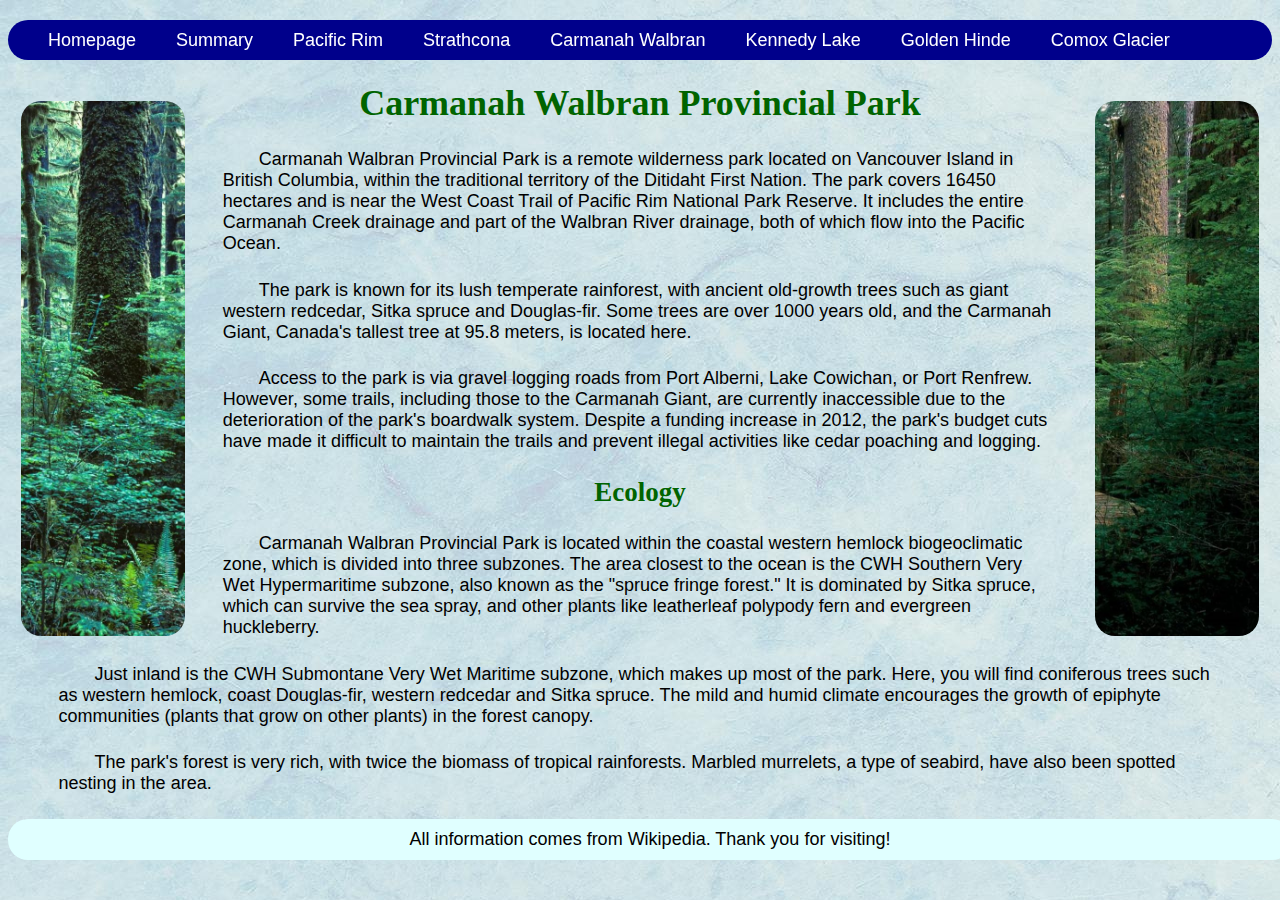
<file: carmanah.html>
<!--Chengan Tian, 667674683-->
<!DOCTYPE html>
<html lang="en">
<head>
    <meta charset="UTF-8">
    <meta name="viewport" content="width=device-width, initial-scale=1.0">
    <title>Carmanah Walbran Provincial Park</title>
    <link rel="stylesheet" type="text/css" href="css/index.css">
    <style type="text/css">
        h1, h2{
            text-align: center;
        }
        p{
            margin: 2% 4%;
        }
        /*pictures are floating on two sides*/
        .img1{
            float: left;
            width: 13%;
            margin: 2% 3% 2% 1%;
            border-radius: 20px;
        }
        .img2{
            float: right;
            width: 13%;
            margin: 2% 1% 2% 3%;
            border-radius: 20px;
        }
    </style>
</head>
<body>
    <nav class="navbar">
        <ul class="navbarul">
            <li class="navbarli"><a class="navbarlia" href="index.html">Homepage</a></li>
            <li class="navbarli"><a class="navbarlia" href="summary.html">Summary</a></li>
            <li class="navbarli"><a class="navbarlia" href="pacificrim.html">Pacific Rim</a></li>
            <li class="navbarli"><a class="navbarlia" href="strathcona.html">Strathcona</a></li>
            <li class="navbarli"><a class="navbarlia" href="carmanah.html">Carmanah Walbran</a></li>
            <li class="navbarli"><a class="navbarlia" href="kennedylake.html">Kennedy Lake</a></li>
            <li class="navbarli"><a class="navbarlia" href="goldenhinde.html">Golden Hinde</a></li>
            <li class="navbarli"><a class="navbarlia" href="comoxglacier.html">Comox Glacier</a></li>
        </ul>
    </nav>

    <img class="img1" src="img/vancouverisland5.jpg" alt="Carmanah Walbran Provincial Park">
    <img class="img2" src="img/vancouverisland6.jpg" alt="Carmanah Walbran Provincial Park">

    <h1>Carmanah Walbran Provincial Park</h1>
    <p>Carmanah Walbran Provincial Park is a remote wilderness park located on Vancouver Island in British Columbia, within the traditional territory of the Ditidaht First Nation. The park covers 16450 hectares and is near the West Coast Trail of Pacific Rim National Park Reserve. It includes the entire Carmanah Creek drainage and part of the Walbran River drainage, both of which flow into the Pacific Ocean.</p>
    <p>The park is known for its lush temperate rainforest, with ancient old-growth trees such as giant western redcedar, Sitka spruce and Douglas-fir. Some trees are over 1000 years old, and the Carmanah Giant, Canada's tallest tree at 95.8 meters, is located here.</p>
    <p>Access to the park is via gravel logging roads from Port Alberni, Lake Cowichan, or Port Renfrew. However, some trails, including those to the Carmanah Giant, are currently inaccessible due to the deterioration of the park's boardwalk system. Despite a funding increase in 2012, the park's budget cuts have made it difficult to maintain the trails and prevent illegal activities like cedar poaching and logging.</p>

    <h2>Ecology</h2>
    <p>Carmanah Walbran Provincial Park is located within the coastal western hemlock biogeoclimatic zone, which is divided into three subzones. The area closest to the ocean is the CWH Southern Very Wet Hypermaritime subzone, also known as the "spruce fringe forest." It is dominated by Sitka spruce, which can survive the sea spray, and other plants like leatherleaf polypody fern and evergreen huckleberry.</p>
    <p>Just inland is the CWH Submontane Very Wet Maritime subzone, which makes up most of the park. Here, you will find coniferous trees such as western hemlock, coast Douglas-fir, western redcedar and Sitka spruce. The mild and humid climate encourages the growth of epiphyte communities (plants that grow on other plants) in the forest canopy.</p>
    <p>The park's forest is very rich, with twice the biomass of tropical rainforests. Marbled murrelets, a type of seabird, have also been spotted nesting in the area.</p>

    <div class="bottom">  
        All information comes from Wikipedia. Thank you for visiting!
    </div>
</body>
</html>
</file>
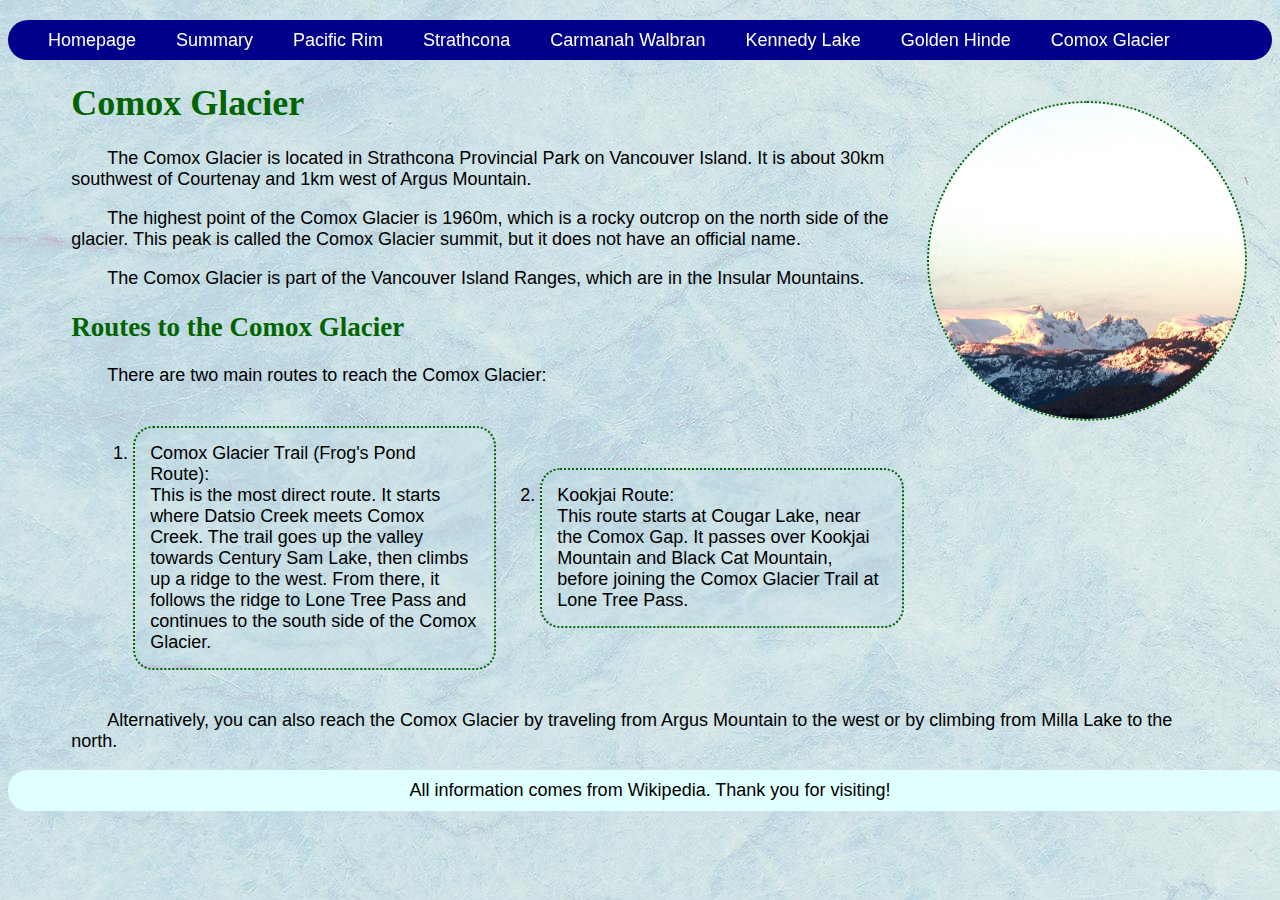
<file: comoxglacier.html>
<!--Chengan Tian, 667674683-->
<!DOCTYPE html>
<html lang="en">
<head>
    <meta charset="UTF-8">
    <meta name="viewport" content="width=device-width, initial-scale=1.0">
    <title>Comox Glacier</title>
    <link rel="stylesheet" type="text/css" href="css/index.css">
    <style type="text/css">
        .div1{
            margin: 0px 5%;
        }
        .li{
            float: left;
            width: 30%;
            margin: 2%;
            border: 2px dotted darkgreen;
            border-radius: 20px;
            padding: 15px;
            background-image: url('../img/background1.jpg');
            background-color: lightblue;
        }
        .img1{
            float: right;
            margin: 25px;
            width: 25%;
            border-radius: 100%;
            border: 2px dotted darkgreen;
        }
    </style>
</head>
<body>
    <nav class="navbar">
        <ul class="navbarul">
            <li class="navbarli"><a class="navbarlia" href="index.html">Homepage</a></li>
            <li class="navbarli"><a class="navbarlia" href="summary.html">Summary</a></li>
            <li class="navbarli"><a class="navbarlia" href="pacificrim.html">Pacific Rim</a></li>
            <li class="navbarli"><a class="navbarlia" href="strathcona.html">Strathcona</a></li>
            <li class="navbarli"><a class="navbarlia" href="carmanah.html">Carmanah Walbran</a></li>
            <li class="navbarli"><a class="navbarlia" href="kennedylake.html">Kennedy Lake</a></li>
            <li class="navbarli"><a class="navbarlia" href="goldenhinde.html">Golden Hinde</a></li>
            <li class="navbarli"><a class="navbarlia" href="comoxglacier.html">Comox Glacier</a></li>
        </ul>
    </nav>

    <img class="img1" src="img/vancouverisland9.jpg" alt="Comox Glacier">

    <div class="div1">
        <h1>Comox Glacier</h1>
        <p>The Comox Glacier is located in Strathcona Provincial Park on Vancouver Island. It is about 30km southwest of Courtenay and 1km west of Argus Mountain.</p>
        <p>The highest point of the Comox Glacier is 1960m, which is a rocky outcrop on the north side of the glacier. This peak is called the Comox Glacier summit, but it does not have an official name.</p>
        <p>The Comox Glacier is part of the Vancouver Island Ranges, which are in the Insular Mountains.</p>

        <h2>Routes to the Comox Glacier</h2>
        <p>There are two main routes to reach the Comox Glacier:</p>
        <ol>
            <li class="li">Comox Glacier Trail (Frog's Pond Route): <br> This is the most direct route. It starts where Datsio Creek meets Comox Creek. The trail goes up the valley towards Century Sam Lake, then climbs up a ridge to the west. From there, it follows the ridge to Lone Tree Pass and continues to the south side of the Comox Glacier.</li>
            <li class="li">Kookjai Route: <br> This route starts at Cougar Lake, near the Comox Gap. It passes over Kookjai Mountain and Black Cat Mountain, before joining the Comox Glacier Trail at Lone Tree Pass.</li>
        </ol>
        <div class="clearfloat"></div>
        <p>Alternatively, you can also reach the Comox Glacier by traveling from Argus Mountain to the west or by climbing from Milla Lake to the north.</p>
    </div>
    <div class="bottom">  
        All information comes from Wikipedia. Thank you for visiting!
    </div>
</body>
</html>
</file>
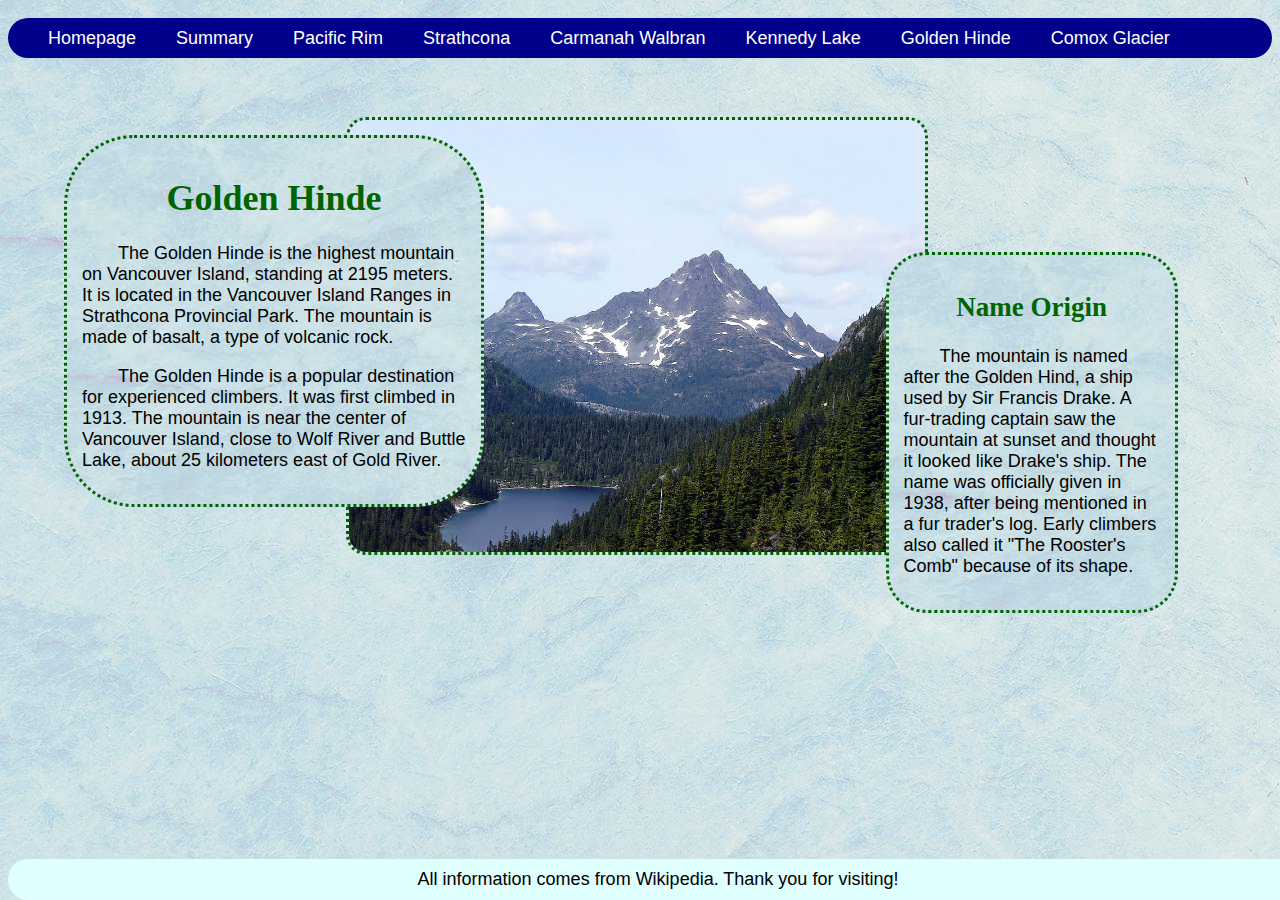
<file: goldenhinde.html>
<!--Chengan Tian, 667674683-->
<!DOCTYPE html>
<html lang="en">
<head>
    <meta charset="UTF-8">
    <meta name="viewport" content="width=device-width, initial-scale=1.0">
    <title>Golden Hinde</title>
    <link rel="stylesheet" type="text/css" href="css/index.css">
    <style type="text/css">
        h1, h2{
            text-align: center;
        }
        .div1{
            position: absolute;
            top: 15%;
            left: 5%;
            width: 30%;
            padding: 15px;
            border: 3px dotted darkgreen;
            border-radius: 70px;
            background-image: url('../img/background1.jpg');
            background-color: lightblue;
        }
        .div2{
            position: absolute;
            top: 28%;
            right: 8%;
            width: 20%;
            padding: 15px;
            border: 3px dotted darkgreen;
            border-radius: 40px;
            background-image: url('../img/background1.jpg');
            background-color: lightblue;
        }
        .img1{
            position: absolute;
            top: 13%;
            left: 27%;
            width: 45%;
            border: 3px dotted darkgreen;
            border-radius: 20px;
            z-index: -10;
        }
        .bottom{
            position: fixed;
            bottom: 0px;
            width: 100%;
            padding: 10px;
            border-radius: 20px;
            text-align: center;
            background-color: lightcyan;
            z-index: -1;
        }
    </style>
</head>
<body>
    <nav class="navbar">
        <ul class="navbarul">
            <li class="navbarli"><a class="navbarlia" href="index.html">Homepage</a></li>
            <li class="navbarli"><a class="navbarlia" href="summary.html">Summary</a></li>
            <li class="navbarli"><a class="navbarlia" href="pacificrim.html">Pacific Rim</a></li>
            <li class="navbarli"><a class="navbarlia" href="strathcona.html">Strathcona</a></li>
            <li class="navbarli"><a class="navbarlia" href="carmanah.html">Carmanah Walbran</a></li>
            <li class="navbarli"><a class="navbarlia" href="kennedylake.html">Kennedy Lake</a></li>
            <li class="navbarli"><a class="navbarlia" href="goldenhinde.html">Golden Hinde</a></li>
            <li class="navbarli"><a class="navbarlia" href="comoxglacier.html">Comox Glacier</a></li>
        </ul>
    </nav>

    <div class="div1">
        <h1>Golden Hinde</h1>
        <p>The Golden Hinde is the highest mountain on Vancouver Island, standing at 2195 meters. It is located in the Vancouver Island Ranges in Strathcona Provincial Park. The mountain is made of basalt, a type of volcanic rock.</p>
        <p>The Golden Hinde is a popular destination for experienced climbers. It was first climbed in 1913. The mountain is near the center of Vancouver Island, close to Wolf River and Buttle Lake, about 25 kilometers east of Gold River.</p>
    </div>

    <div class="div2">
        <h2>Name Origin</h2>
        <p>The mountain is named after the Golden Hind, a ship used by Sir Francis Drake. A fur-trading captain saw the mountain at sunset and thought it looked like Drake's ship. The name was officially given in 1938, after being mentioned in a fur trader's log. Early climbers also called it "The Rooster's Comb" because of its shape.</p>
    </div>
    
    <img class="img1" src="img/vancouverisland8.jpg" alt="Golden Hinde">
    <div class="clearfloat"></div>

    <div class="bottom">  
        All information comes from Wikipedia. Thank you for visiting!
    </div>
</body>
</html>
</file>
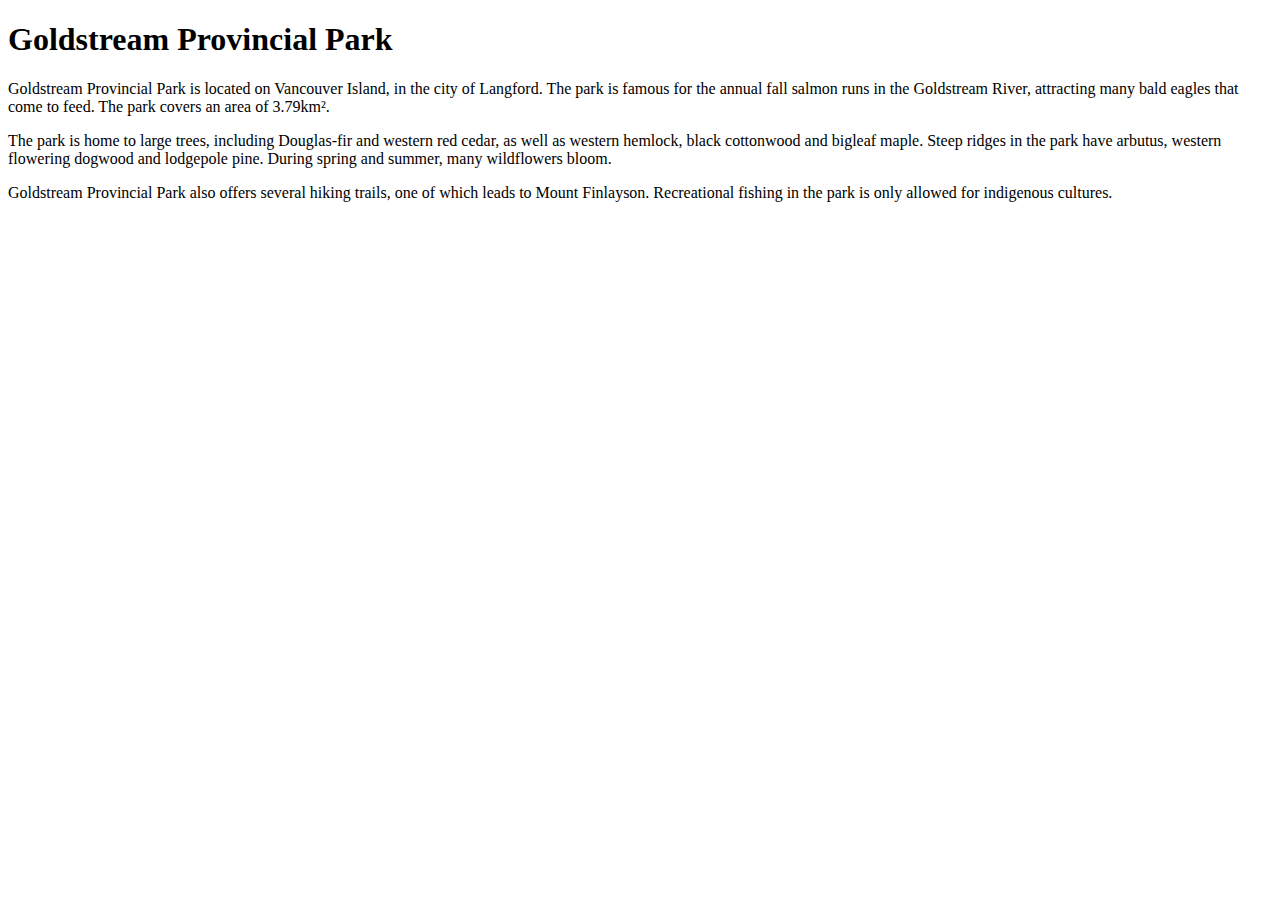
<file: goldstream.html>
<!DOCTYPE html>
<html lang="en">
<head>
    <meta charset="UTF-8">
    <meta name="viewport" content="width=device-width, initial-scale=1.0">
    <title>Document</title>
</head>
<body>
    <h1>Goldstream Provincial Park</h1>
    <p>Goldstream Provincial Park is located  on Vancouver Island, in the city of Langford. The park is famous for the annual fall salmon runs in the Goldstream River, attracting many bald eagles that come to feed. The park covers an area of 3.79km².</p>
    <p>The park is home to large trees, including Douglas-fir and western red cedar, as well as western hemlock, black cottonwood and bigleaf maple. Steep ridges in the park have arbutus, western flowering dogwood and lodgepole pine. During spring and summer, many wildflowers bloom.</p>
    <p>Goldstream Provincial Park also offers several hiking trails, one of which leads to Mount Finlayson. Recreational fishing in the park is only allowed for indigenous cultures.</p>
</body>
</html>
</file>
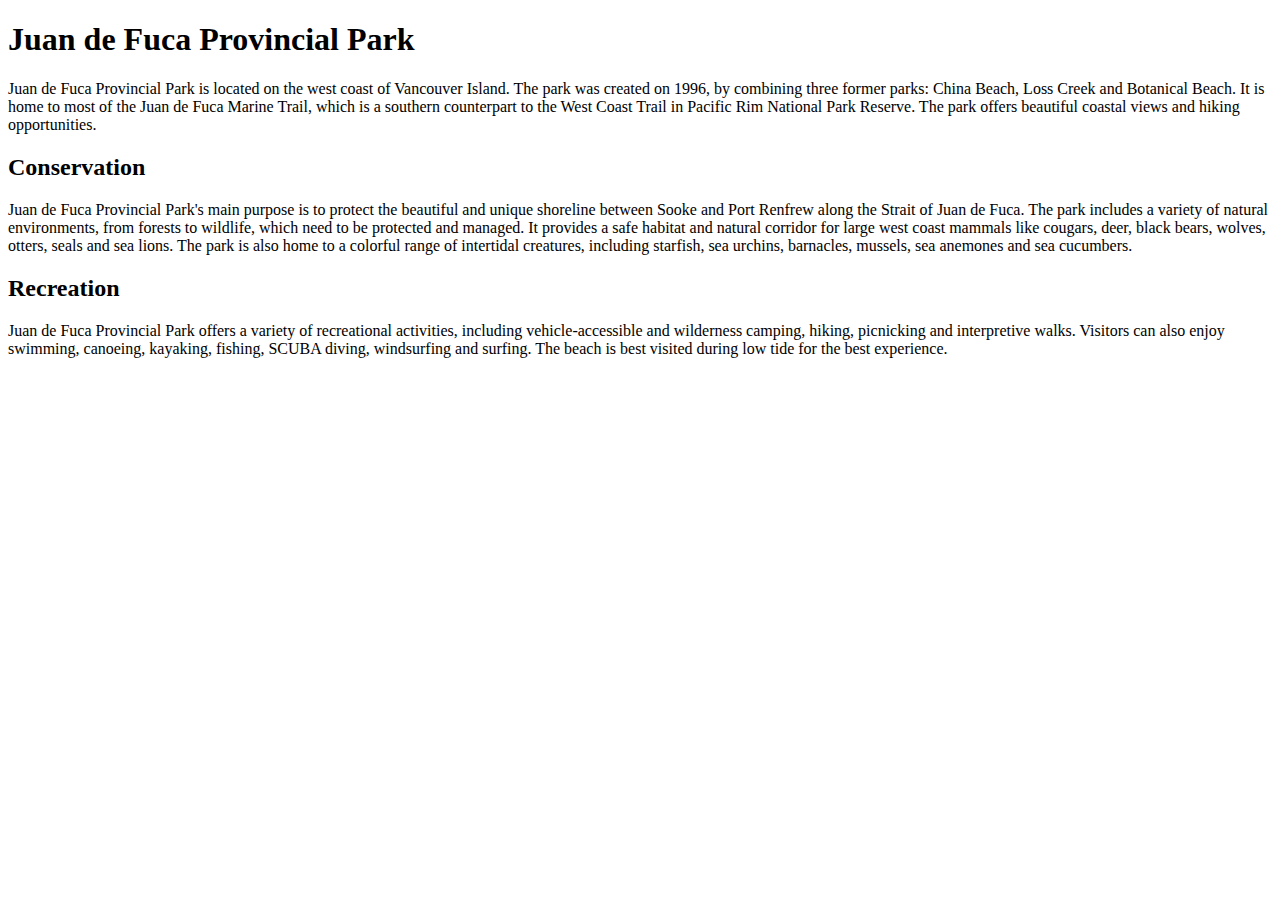
<file: juandefuca.html>
<!DOCTYPE html>
<html lang="en">
<head>
    <meta charset="UTF-8">
    <meta name="viewport" content="width=device-width, initial-scale=1.0">
    <title>Document</title>
</head>
<body>
    <h1>Juan de Fuca Provincial Park</h1>
    <p>Juan de Fuca Provincial Park is located on the west coast of Vancouver Island. The park was created on 1996, by combining three former parks: China Beach, Loss Creek and Botanical Beach. It is home to most of the Juan de Fuca Marine Trail, which is a southern counterpart to the West Coast Trail in Pacific Rim National Park Reserve. The park offers beautiful coastal views and hiking opportunities.</p>

    <h2>Conservation</h2>
    <p>Juan de Fuca Provincial Park's main purpose is to protect the beautiful and unique shoreline between Sooke and Port Renfrew along the Strait of Juan de Fuca. The park includes a variety of natural environments, from forests to wildlife, which need to be protected and managed. It provides a safe habitat and natural corridor for large west coast mammals like cougars, deer, black bears, wolves, otters, seals and sea lions. The park is also home to a colorful range of intertidal creatures, including starfish, sea urchins, barnacles, mussels, sea anemones and sea cucumbers.</p>

    <h2>Recreation</h2>
    <p>Juan de Fuca Provincial Park offers a variety of recreational activities, including vehicle-accessible and wilderness camping, hiking, picnicking and interpretive walks. Visitors can also enjoy swimming, canoeing, kayaking, fishing, SCUBA diving, windsurfing and surfing. The beach is best visited during low tide for the best experience.</p>
</body>
</html>
</file>
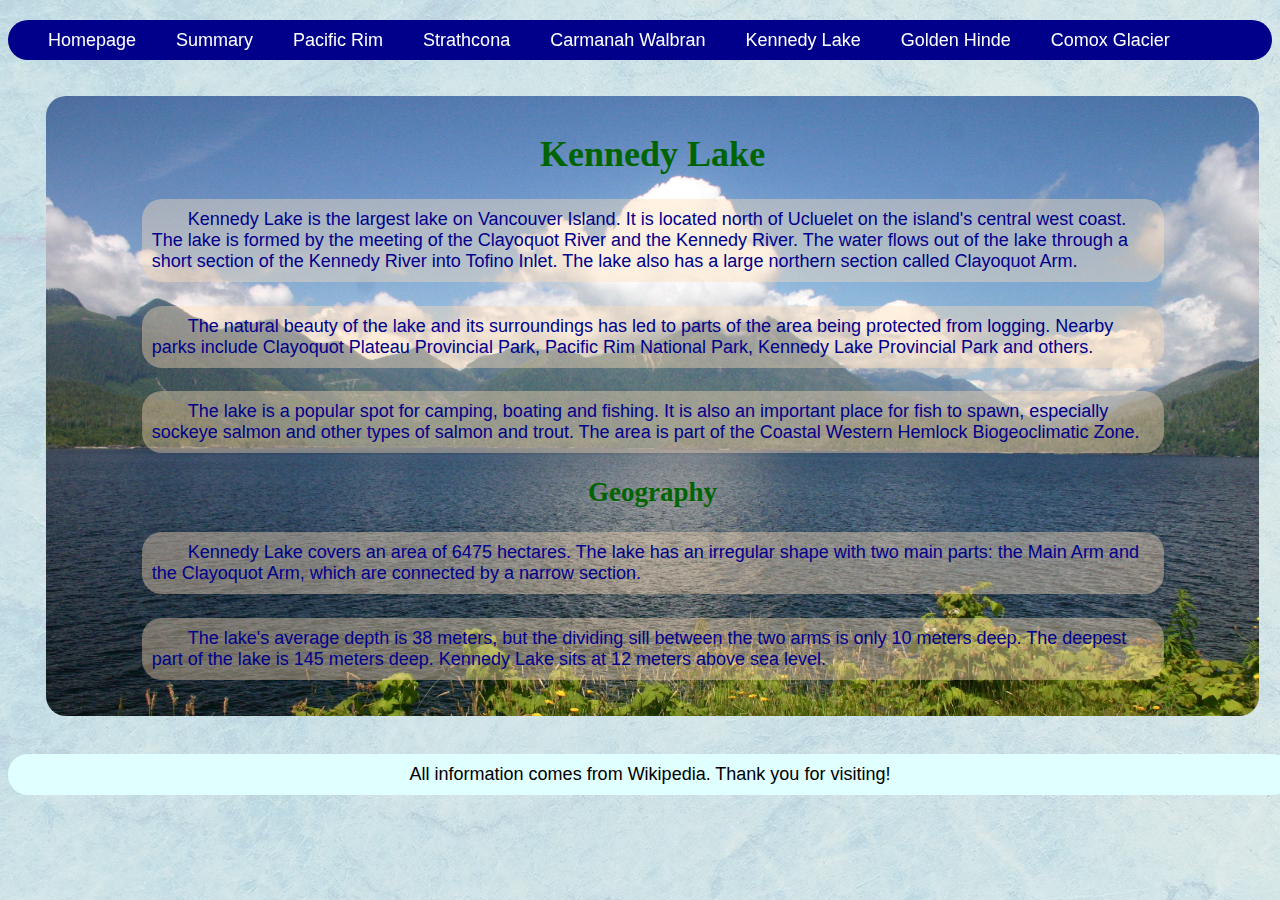
<file: kennedylake.html>
<!--Chengan Tian, 667674683-->
<!DOCTYPE html>
<html lang="en">
<head>
    <meta charset="UTF-8">
    <meta name="viewport" content="width=device-width, initial-scale=1.0">
    <title>Kennedy Lake</title>
    <link rel="stylesheet" type="text/css" href="css/index.css">
    <style type="text/css">
        h1, h2{
            color: darkgreen;
            text-align: center;
        }
        p{
            /*make the background translucent, let a be 0.4*/
            background-color: rgba(255, 223, 186, 0.4);
            border-radius: 20px;
            padding: 10px;
            margin: 2% 7%;
        }
        .div1{
            width: 94%;
            margin: 3%;
            padding: 1%;
            border-radius: 20px;
            color: darkblue;
            background-image: url('img/vancouverisland7.jpg');
            background-repeat: no-repeat;
            background-size: cover;
        }
    </style>
</head>
<body>
    <nav class="navbar">
        <ul class="navbarul">
            <li class="navbarli"><a class="navbarlia" href="index.html">Homepage</a></li>
            <li class="navbarli"><a class="navbarlia" href="summary.html">Summary</a></li>
            <li class="navbarli"><a class="navbarlia" href="pacificrim.html">Pacific Rim</a></li>
            <li class="navbarli"><a class="navbarlia" href="strathcona.html">Strathcona</a></li>
            <li class="navbarli"><a class="navbarlia" href="carmanah.html">Carmanah Walbran</a></li>
            <li class="navbarli"><a class="navbarlia" href="kennedylake.html">Kennedy Lake</a></li>
            <li class="navbarli"><a class="navbarlia" href="goldenhinde.html">Golden Hinde</a></li>
            <li class="navbarli"><a class="navbarlia" href="comoxglacier.html">Comox Glacier</a></li>
        </ul>
    </nav>

    <div class="div1">
        <h1>Kennedy Lake</h1>
        <p>Kennedy Lake is the largest lake on Vancouver Island. It is located north of Ucluelet on the island's central west coast. The lake is formed by the meeting of the Clayoquot River and the Kennedy River. The water flows out of the lake through a short section of the Kennedy River into Tofino Inlet. The lake also has a large northern section called Clayoquot Arm.</p>
        <p>The natural beauty of the lake and its surroundings has led to parts of the area being protected from logging. Nearby parks include Clayoquot Plateau Provincial Park, Pacific Rim National Park, Kennedy Lake Provincial Park and others.</p>
        <p>The lake is a popular spot for camping, boating and fishing. It is also an important place for fish to spawn, especially sockeye salmon and other types of salmon and trout. The area is part of the Coastal Western Hemlock Biogeoclimatic Zone.</p>

        <h2>Geography</h2>
        <p>Kennedy Lake covers an area of 6475 hectares. The lake has an irregular shape with two main parts: the Main Arm and the Clayoquot Arm, which are connected by a narrow section.</p>
        <p>The lake's average depth is 38 meters, but the dividing sill between the two arms is only 10 meters deep. The deepest part of the lake is 145 meters deep. Kennedy Lake sits at 12 meters above sea level.</p>
    </div>

    <div class="bottom">  
        All information comes from Wikipedia. Thank you for visiting!
    </div>
</body>
</html>
</file>
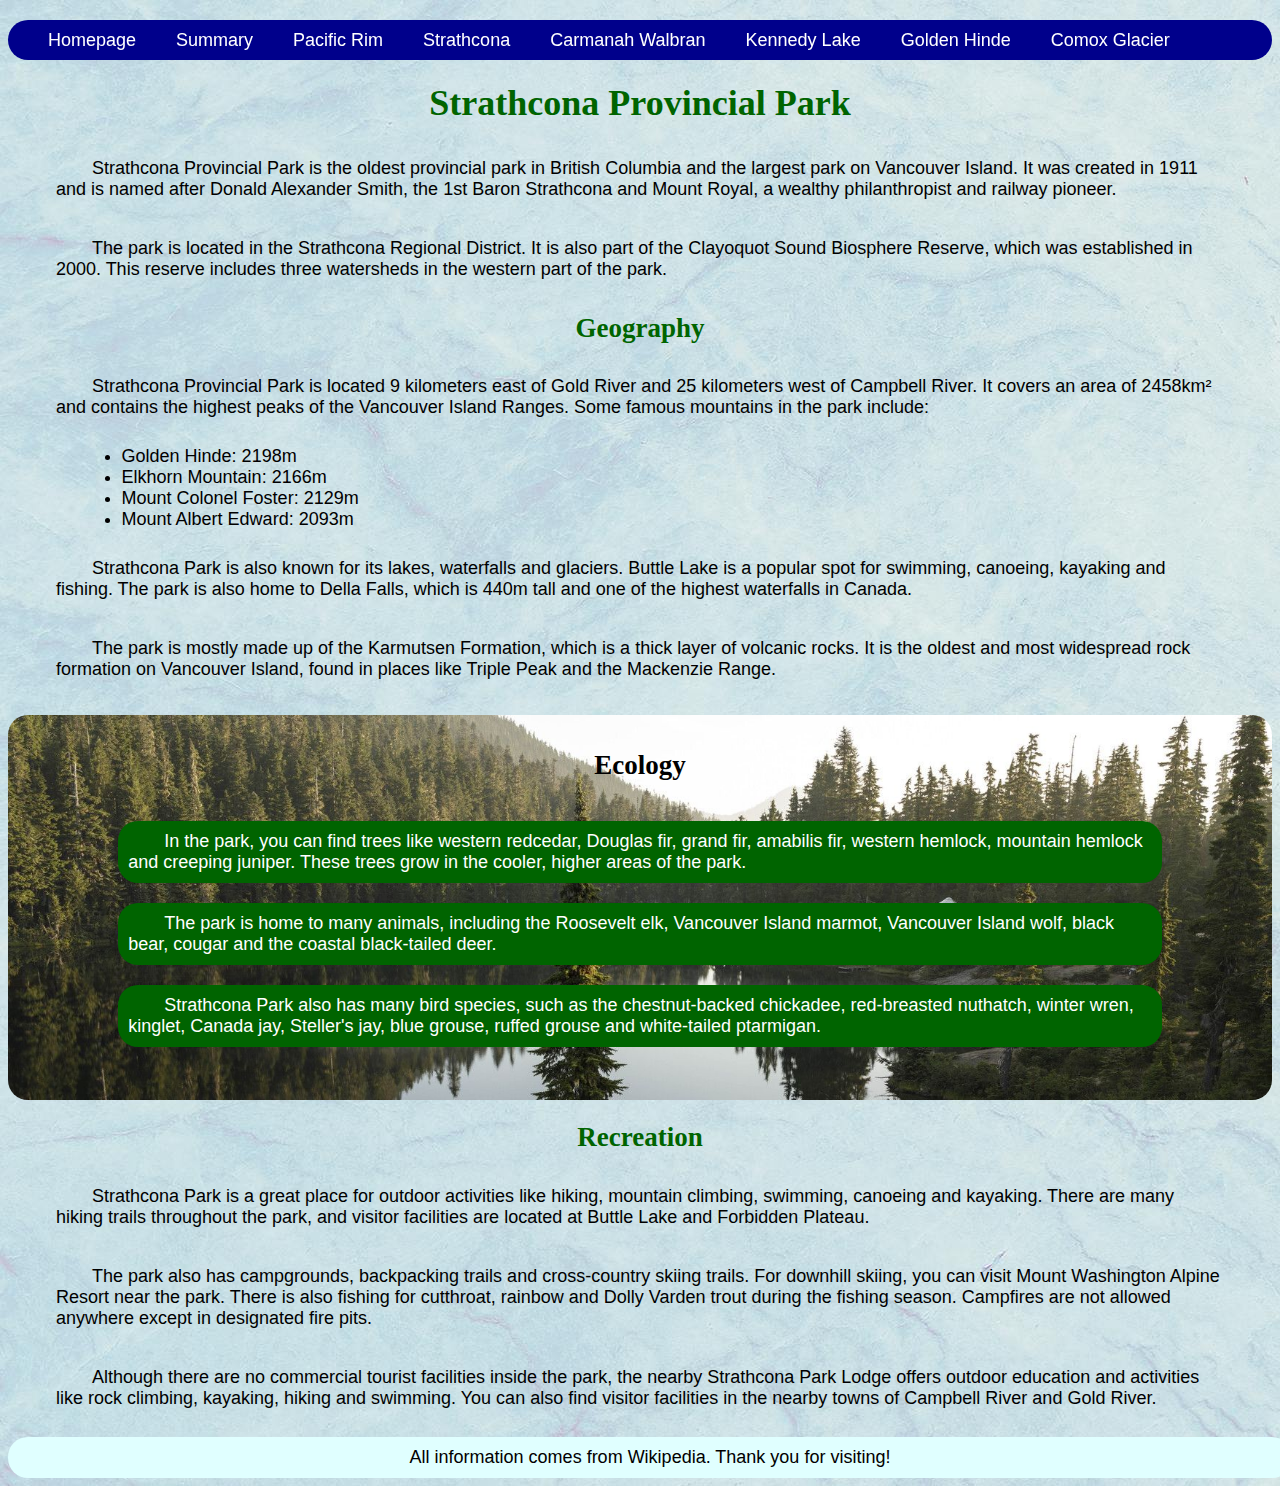
<file: strathcona.html>
<!--Chengan Tian, 667674683-->
<!DOCTYPE html>
<html lang="en">
<head>
    <meta charset="UTF-8">
    <meta name="viewport" content="width=device-width, initial-scale=1.0">
    <title>Strathcona Provincial Park</title>
    <link rel="stylesheet" type="text/css" href="css/index.css">
    <style type="text/css">
        h1, h2{
            text-align: center;
        }
        p{
            border-radius: 20px;
            padding: 10px;
        }
        .div1{
            margin: 0px 3%;
        }
        .div2{
            margin: 0px 3%;
        }
        /*a picture is behind some text*/
        .div3{
            margin-top: 25px;
            padding: 1% 2%;
            border-radius: 20px;
            background-image: url('img/vancouverisland4.jpg');
            background-size: cover;
            background-repeat: no-repeat;
            color: white;
        }
        .div4{
            margin: 0px 3%;
        }
    </style>
</head>
<body>
    <nav class="navbar">
        <ul class="navbarul">
            <li class="navbarli"><a class="navbarlia" href="index.html">Homepage</a></li>
            <li class="navbarli"><a class="navbarlia" href="summary.html">Summary</a></li>
            <li class="navbarli"><a class="navbarlia" href="pacificrim.html">Pacific Rim</a></li>
            <li class="navbarli"><a class="navbarlia" href="strathcona.html">Strathcona</a></li>
            <li class="navbarli"><a class="navbarlia" href="carmanah.html">Carmanah Walbran</a></li>
            <li class="navbarli"><a class="navbarlia" href="kennedylake.html">Kennedy Lake</a></li>
            <li class="navbarli"><a class="navbarlia" href="goldenhinde.html">Golden Hinde</a></li>
            <li class="navbarli"><a class="navbarlia" href="comoxglacier.html">Comox Glacier</a></li>
        </ul>
    </nav>

    <div class="div1">
        <h1>Strathcona Provincial Park</h1>
        <p>Strathcona Provincial Park is the oldest provincial park in British Columbia and the largest park on Vancouver Island. It was created in 1911 and is named after Donald Alexander Smith, the 1st Baron Strathcona and Mount Royal, a wealthy philanthropist and railway pioneer.</p>
        <p>The park is located in the Strathcona Regional District. It is also part of the Clayoquot Sound Biosphere Reserve, which was established in 2000. This reserve includes three watersheds in the western part of the park.</p>
    </div>

    <div class="div2">
        <h2>Geography</h2>
        <p>Strathcona Provincial Park is located 9 kilometers east of Gold River and 25 kilometers west of Campbell River. It covers an area of 2458km² and contains the highest peaks of the Vancouver Island Ranges. Some famous mountains in the park include:</p>
        <ul style="margin: 0px 3%">
            <li>Golden Hinde: 2198m</li>
            <li>Elkhorn Mountain: 2166m</li>
            <li>Mount Colonel Foster: 2129m</li>
            <li>Mount Albert Edward: 2093m</li>
        </ul>
        <p>Strathcona Park is also known for its lakes, waterfalls and glaciers. Buttle Lake is a popular spot for swimming, canoeing, kayaking and fishing. The park is also home to Della Falls, which is 440m tall and one of the highest waterfalls in Canada.</p>
        <p>The park is mostly made up of the Karmutsen Formation, which is a thick layer of volcanic rocks. It is the oldest and most widespread rock formation on Vancouver Island, found in places like Triple Peak and the Mackenzie Range.</p>
    </div>

    <div class="div3">
        <h2 style="color: black;">Ecology</h2>
        <p style="background-color: darkgreen; margin: 40px 7% 10px 7%;">In the park, you can find trees like western redcedar, Douglas fir, grand fir, amabilis fir, western hemlock, mountain hemlock and creeping juniper. These trees grow in the cooler, higher areas of the park.</p>
        <p style="background-color: darkgreen; margin: 20px 7%;">The park is home to many animals, including the Roosevelt elk, Vancouver Island marmot, Vancouver Island wolf, black bear, cougar and the coastal black-tailed deer.</p>
        <p style="background-color: darkgreen; margin: 10px 7% 40px 7%;">Strathcona Park also has many bird species, such as the chestnut-backed chickadee, red-breasted nuthatch, winter wren, kinglet, Canada jay, Steller's jay, blue grouse, ruffed grouse and white-tailed ptarmigan.</p>
    </div>

    <div class="div4">
        <h2>Recreation</h2>
        <p>Strathcona Park is a great place for outdoor activities like hiking, mountain climbing, swimming, canoeing and kayaking. There are many hiking trails throughout the park, and visitor facilities are located at Buttle Lake and Forbidden Plateau.</p>
        <p>The park also has campgrounds, backpacking trails and cross-country skiing trails. For downhill skiing, you can visit Mount Washington Alpine Resort near the park. There is also fishing for cutthroat, rainbow and Dolly Varden trout during the fishing season. Campfires are not allowed anywhere except in designated fire pits.</p>
        <p>Although there are no commercial tourist facilities inside the park, the nearby Strathcona Park Lodge offers outdoor education and activities like rock climbing, kayaking, hiking and swimming. You can also find visitor facilities in the nearby towns of Campbell River and Gold River.</p>
    </div>

    <div class="bottom">  
        All information comes from Wikipedia. Thank you for visiting!
    </div>
</body>
</html>
</file>
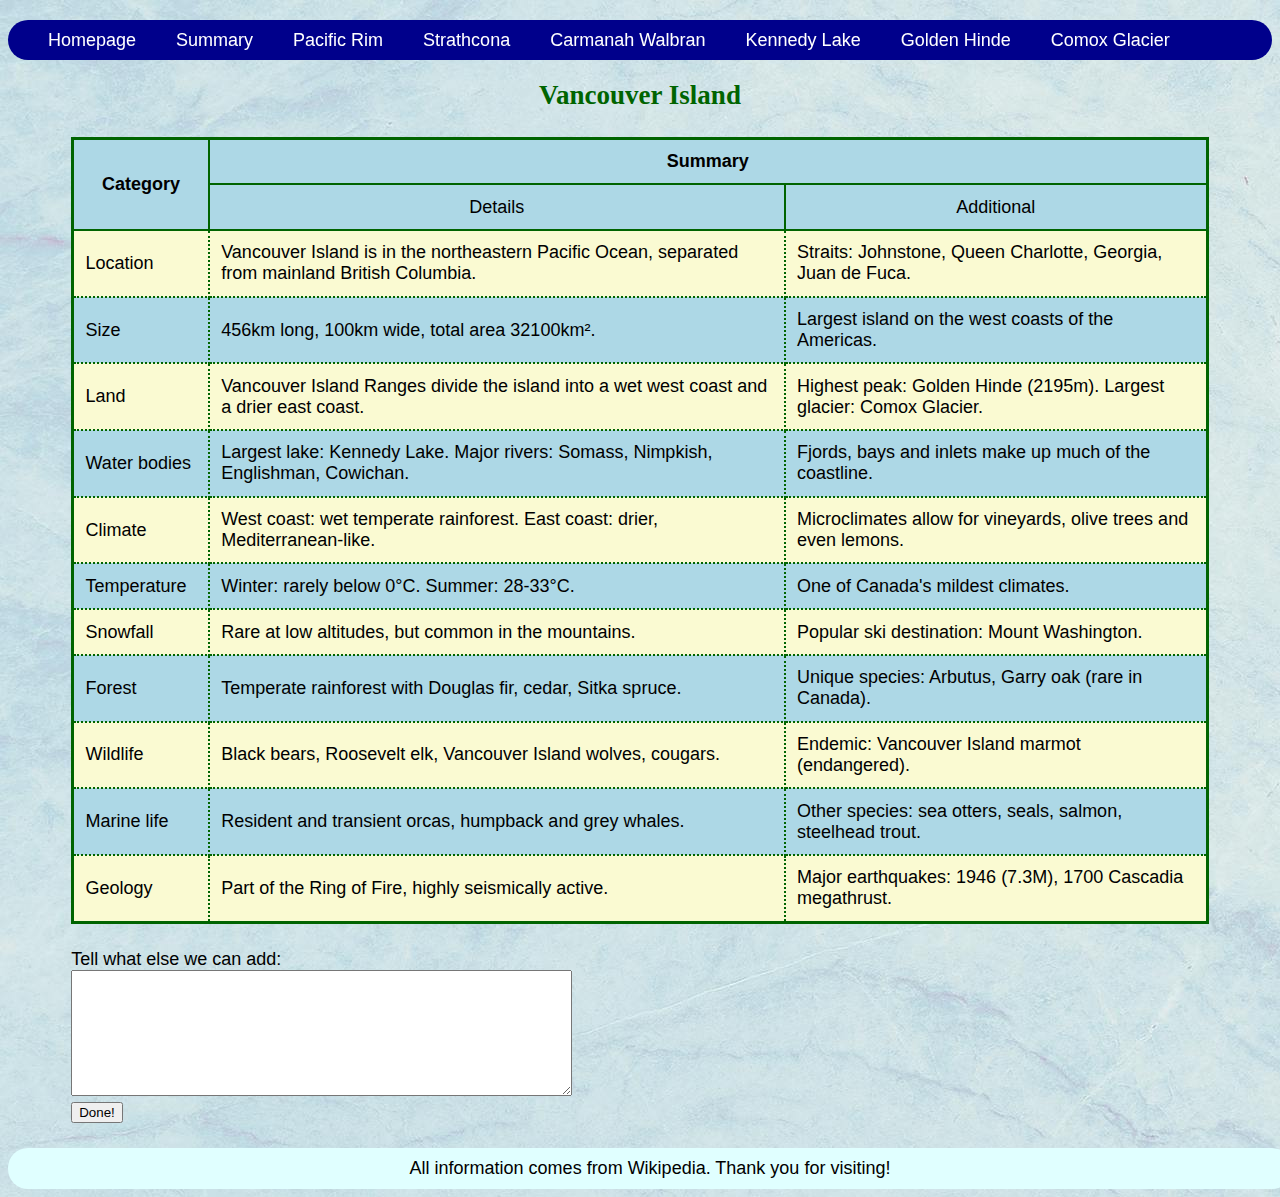
<file: summary.html>
<!--Chengan Tian, 667674683-->
<!DOCTYPE html>
<html lang="en">
<head>
    <meta charset="UTF-8">
    <meta name="viewport" content="width=device-width, initial-scale=1.0">
    <title>Summary</title>
    <link rel="stylesheet" type="text/css" href="css/index.css">
    <style type="text/css">
        h2{
            text-align: center;
        }
        table{
            margin: 2% auto;
            width: 90%;
            border-collapse: collapse;
            border: 3px solid darkgreen;
        }
        th{
            border: 2px double darkgreen;
            padding: 1%;
        }
        td{
            border: 2px dotted darkgreen;
            padding: 1%;
        }
        /*below are style for rows of table*/
        .toprows{
            background-color: lightblue;
        }
        .oddrow{
            background-color: lightgoldenrodyellow;
        }
        .evenrow{
            background-color: lightblue;
        }
        /*first colum*/
        .fcol{
            width: 12%;
        }
        .div1{
            margin: 2% 5%;
        }
    </style>
</head>
<body>
    <nav class="navbar">
        <ul class="navbarul">
            <li class="navbarli"><a class="navbarlia" href="index.html">Homepage</a></li>
            <li class="navbarli"><a class="navbarlia" href="summary.html">Summary</a></li>
            <li class="navbarli"><a class="navbarlia" href="pacificrim.html">Pacific Rim</a></li>
            <li class="navbarli"><a class="navbarlia" href="strathcona.html">Strathcona</a></li>
            <li class="navbarli"><a class="navbarlia" href="carmanah.html">Carmanah Walbran</a></li>
            <li class="navbarli"><a class="navbarlia" href="kennedylake.html">Kennedy Lake</a></li>
            <li class="navbarli"><a class="navbarlia" href="goldenhinde.html">Golden Hinde</a></li>
            <li class="navbarli"><a class="navbarlia" href="comoxglacier.html">Comox Glacier</a></li>
        </ul>
    </nav>

    <h2>Vancouver Island</h2>
    <table>
        <tr class="toprows">
            <th rowspan="2" class="fcol">Category</th>
            <th colspan="2">Summary</th>
        </tr>
        <tr class="toprows">
            <th style="font-weight: normal;">Details</th>
            <th style="font-weight: normal;">Additional</th>
        </tr>
        <tr class="oddrow">
            <td>Location</td>
            <td>Vancouver Island is in the northeastern Pacific Ocean, separated from mainland British Columbia.</td>
            <td>Straits: Johnstone, Queen Charlotte, Georgia, Juan de Fuca.</td>
        </tr>
        <tr class="evenrow">
            <td>Size</td>
            <td>456km long, 100km wide, total area 32100km².</td>
            <td>Largest island on the west coasts of the Americas.</td>
        </tr>
        <tr class="oddrow">
            <td>Land</td>
            <td>Vancouver Island Ranges divide the island into a wet west coast and a drier east coast.</td>
            <td>Highest peak: Golden Hinde (2195m). Largest glacier: Comox Glacier.</td>
        </tr>
        <tr class="evenrow">
            <td>Water bodies</td>
            <td>Largest lake: Kennedy Lake. Major rivers: Somass, Nimpkish, Englishman, Cowichan.</td>
            <td>Fjords, bays and inlets make up much of the coastline.</td>
        </tr>
        <tr class="oddrow">
            <td>Climate</td>
            <td>West coast: wet temperate rainforest. East coast: drier, Mediterranean-like.</td>
            <td>Microclimates allow for vineyards, olive trees and even lemons.</td>
        </tr>
        <tr class="evenrow">
            <td>Temperature</td>
            <td>Winter: rarely below 0°C. Summer: 28-33°C.</td>
            <td>One of Canada's mildest climates.</td>
        </tr>
        <tr class="oddrow">
            <td>Snowfall</td>
            <td>Rare at low altitudes, but common in the mountains.</td>
            <td>Popular ski destination: Mount Washington.</td>
        </tr>
        <tr class="evenrow">
            <td>Forest</td>
            <td>Temperate rainforest with Douglas fir, cedar, Sitka spruce.</td>
            <td>Unique species: Arbutus, Garry oak (rare in Canada).</td>
        </tr>
        <tr class="oddrow">
            <td>Wildlife</td>
            <td>Black bears, Roosevelt elk, Vancouver Island wolves, cougars.</td>
            <td>Endemic: Vancouver Island marmot (endangered).</td>
        </tr>
        <tr class="evenrow">
            <td>Marine life</td>
            <td>Resident and transient orcas, humpback and grey whales.</td>
            <td>Other species: sea otters, seals, salmon, steelhead trout.</td>
        </tr>
        <tr class="oddrow">
            <td>Geology</td>
            <td>Part of the Ring of Fire, highly seismically active.</td>
            <td>Major earthquakes: 1946 (7.3M), 1700 Cascadia megathrust.</td>
        </tr>
    </table>

    <div class="div1">
        <form method="post" action="process.php">
            Tell what else we can add: <br>
            <textarea name="tellus" rows="8" cols="60"></textarea><br>
            <input type="submit" value="Done!">
        </form>
    </div>

    <div class="bottom">  
        All information comes from Wikipedia. Thank you for visiting!
    </div>
</body>
</html>
</file>
<file: css/index.css>
body{
    background-image: url('../img/background1.jpg');
    /*if picture is not available*/
    background-color: lightblue;
    font-family: sans-serif;
    font-size: large;
}
h1, h2, h3, h4, h5, h6{
    font-family: cursive;
    color: darkgreen;
}
p{
    /*indent at beginning of paragraph*/
    text-indent: 2em;
}
a:link{
    color: white;
}
a:hover{
    color: cornflowerblue;
}
a:active{
    color: grey;
}
.floatleft{
    float: left;
}
.clearfloat{
    clear: both;
}
.navbar{
    position: sticky;
    top: 20px;
    border-radius: 25px;
    background-color: darkblue;
    /*navbar should be above everything*/
    z-index: 10;
}
.navbarul{
    list-style: none;
    /*we need to scroll on navbar if width is short*/
    overflow: auto;
    height: 40px;
    padding: 0px 20px;
}
.navbarli{
    float: left;
    margin: 10px;
}
.navbarlia{
    padding: 10px;
    color: white;
    text-decoration: none;
}
.bottom{
    width: 100%;
    padding: 10px;
    border-radius: 20px;
    text-align: center;
    background-color: lightcyan;
}
</file>
